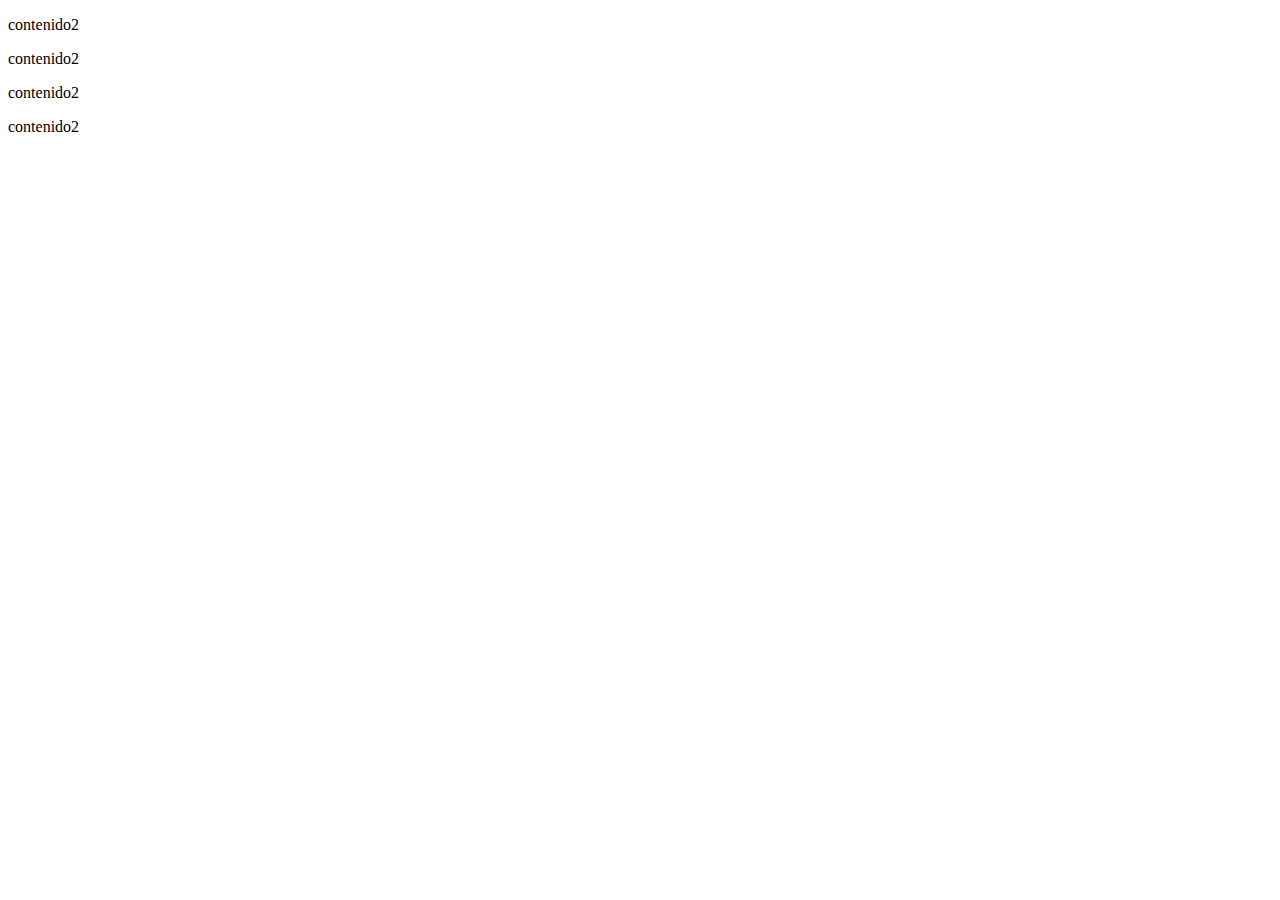
<file: Practica8/pagina1.html>
<!DOCTYPE html>
<html>
<head>
	<title></title>
</head>
<body>
 
	<div id="contenido">
		<p>contenido2</p>
		<p>contenido2</p>
		<p>contenido2</p>
		<p>contenido2</p>
	</div>
 
</body>
</html>
</file>
